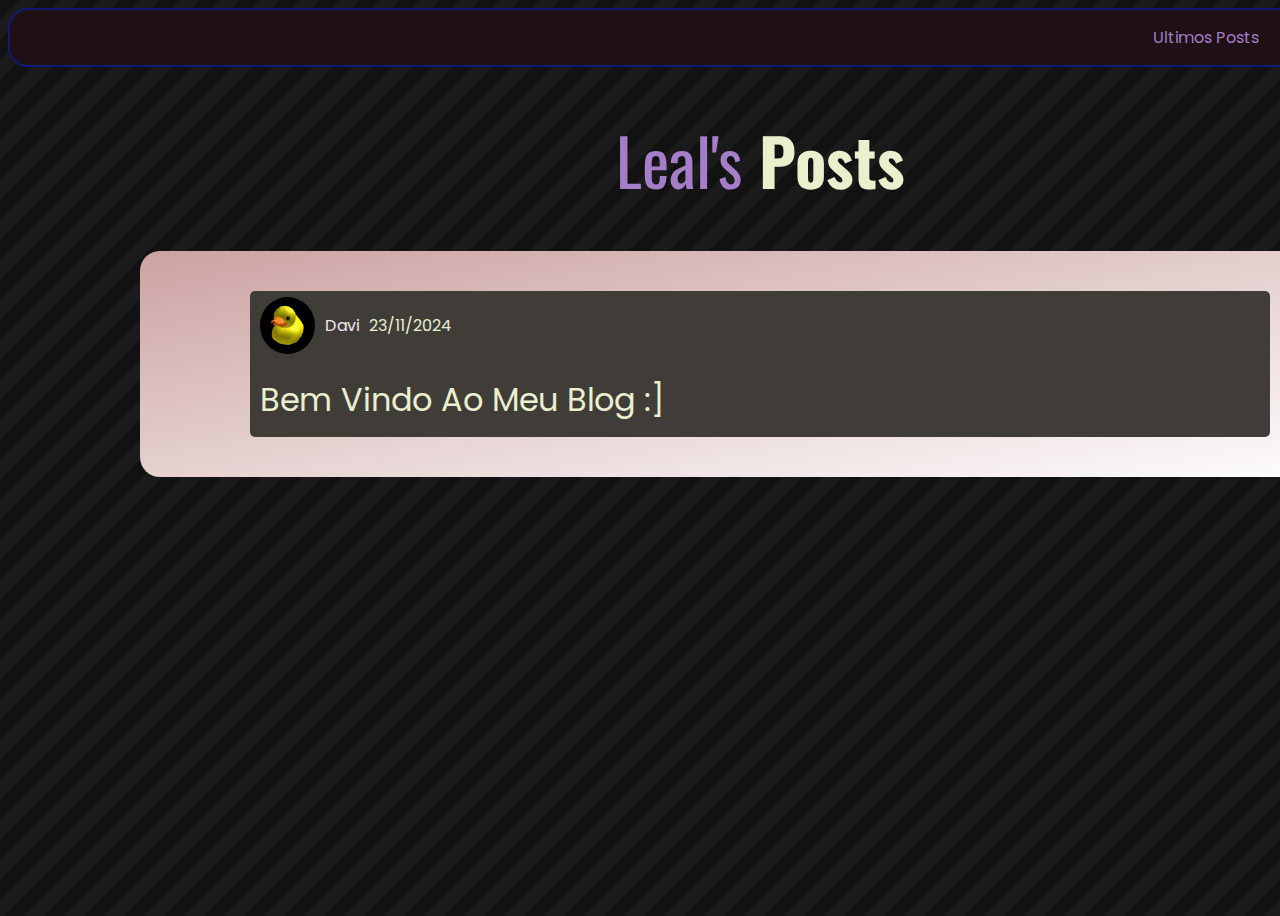
<file: index.html>
<!DOCTYPE html>
<html lang="pt-br">
<head>
    <meta charset="UTF-8">
    <meta name="viewport" content="width=device-width, initial-scale=1.0">
    <title>Davi Posts</title>
    <link rel="stylesheet" href="style.css">
    <link rel="stylesheet" href="background.css">

</head>
<body class="container">



    <header>
        <nav>
            <a href="#posts">Ultimos Posts</a>
            <a href="#">Home</a>
            <a href="#"  onclick="showSection()">Criar Post</a>
            <a href="faq.html">Faq</a>
        </nav>

        <div id="create-post">
          <button id="close" onclick="hideSection()">X</button>
          <div id="create-area">
            <h1>Criar Tópico</h1>
            <form action="">
                <h1>título:</h1>
                <input id="texto" type="text">
                <input  type="button" value="Postar" onclick="postar()">
                <h1>Conteúdo</h1>
                <textarea name="conteudo" id="conteudo"></textarea>
            </form>
          </div>
        </div>

       
        <div id="title">
          <h1><span>Leal's</span> Posts</h1>
        </div>
       
        
  

        <section id="posts">
          <!--Posts Princípais que não devem ser apagados-->
        <div class="post">
            <div class="user">
              <img class="icon" src="images/pato icon.jpg" alt="">
              <p class="nickname">Davi</p>
              <p class="data">23/11/2024</p>
            </div>
            
            <div id="topic-title">
              <h1>Bem Vindo Ao Meu Blog :]</h1>
            </div>
          </div>
          


          
          

        </section>

        
      </header>
      <script src="scripts.js"></script>
      <script>
        // post.html script
const params = new URLSearchParams(window.location.search);
const postId = params.get("id");

// Recuperar posts do Local Storage
const posts = JSON.parse(localStorage.getItem("posts")) || [];

// Buscar post pelo ID
const post = posts.find(p => p.id == postId);

if (post) {
    document.getElementById("post-title").innerText = post.titulo;
    document.getElementById("post-content").innerText = post.conteudo;
} else {
    document.getElementById("post-title").innerText = "Post não encontrado!";
    document.getElementById("post-content").innerText = "";
}

      </script>
    </body>
</html>
</file>
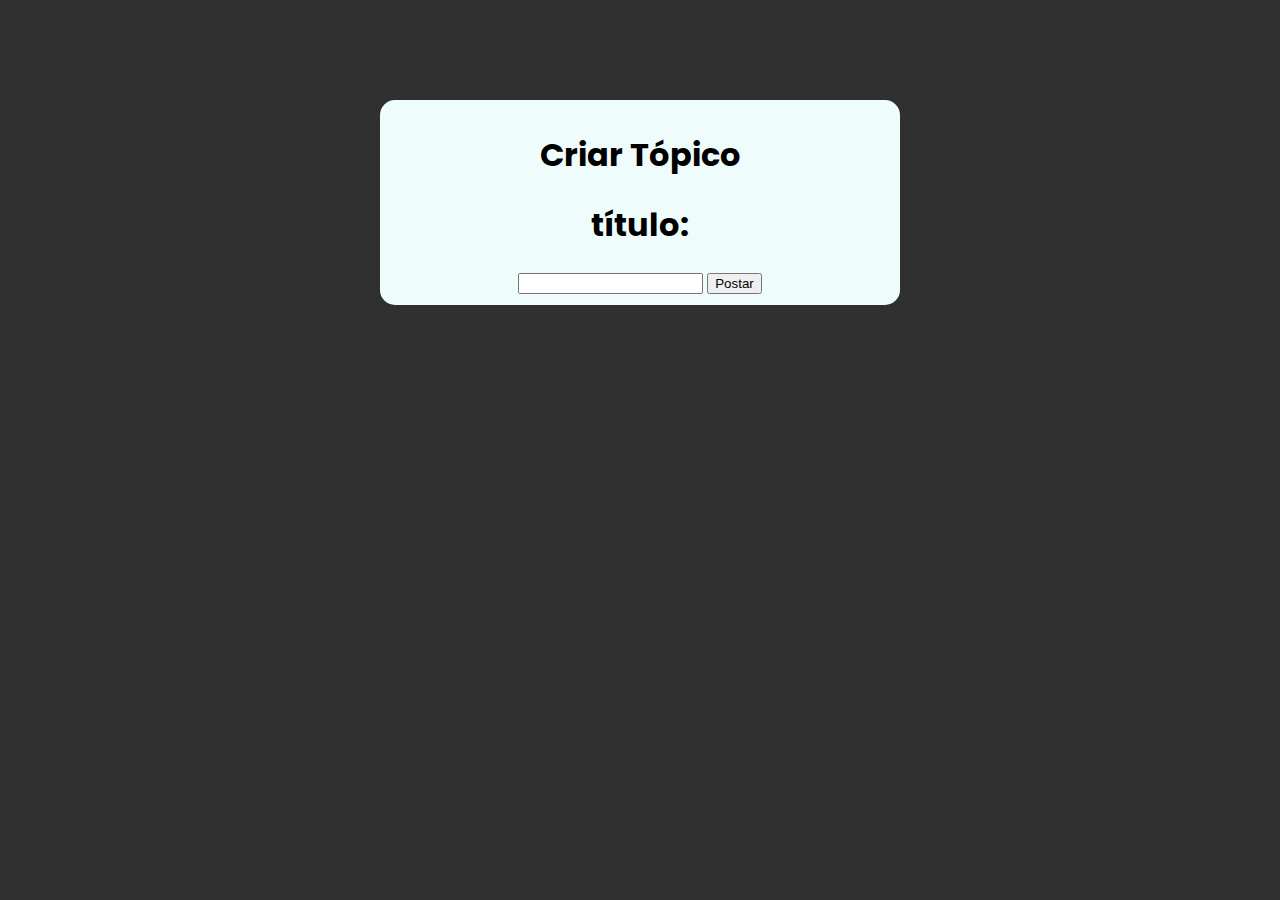
<file: create.html>
<!DOCTYPE html>
<html lang="pt-br">
<head>
    <meta charset="UTF-8">
    <meta name="viewport" content="width=device-width, initial-scale=1.0">
    <title>create posts pag</title>

    <link rel="stylesheet" href="create.css">
</head>
<body class="container">
    <main>
        <h1>Criar Tópico</h1>
        <form action="">
            <h1>título:</h1>
            <input type="text">
 
            <input type="submit" value="Postar">

        </form>
    </main>
</body>
</html>
</file>
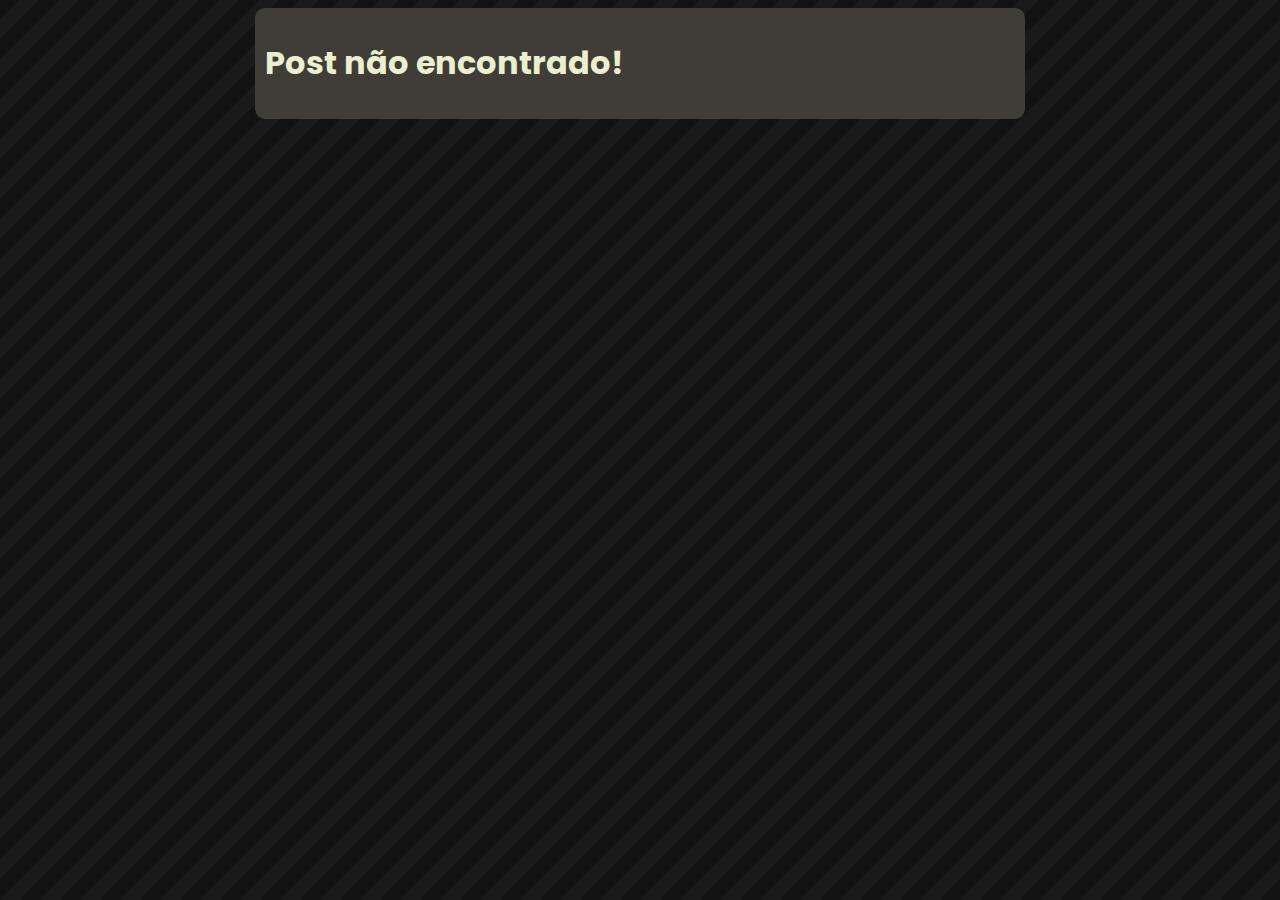
<file: post.html>
<!DOCTYPE html>
<html lang="pt-br">
<head>
    <meta charset="UTF-8">
    <meta name="viewport" content="width=device-width, initial-scale=1.0">
    <title>Post</title>
    <link rel="stylesheet" href="post.css">
    <link rel="stylesheet" href="post background.css">
</head>
<body class="container">
    <div id="post-content">
        <h1 id="titulo"></h1>
        <p id="data"></p>
        <p id="conteudo"></p>
       
    </div>
    <script>
        // Obter ID do post da URL
        const params = new URLSearchParams(window.location.search);
        const postId = params.get("id");

        // Buscar post no Local Storage
        const posts = JSON.parse(localStorage.getItem("posts")) || [];
        const post = posts.find(p => p.id == postId);

        if (post) {
            document.getElementById("titulo").innerText = post.titulo;
            document.getElementById("conteudo").innerText = post.conteudo;
            document.getElementById("data").innerText = `Publicado em: ${post.data}`;
        } else {
            document.getElementById("post-content").innerHTML = "<h1>Post não encontrado!</h1>";
        }
    </script>
</body>
</html>
</file>
<file: style.css>
@import url('https://fonts.googleapis.com/css2?family=Poppins:ital,wght@0,100;0,200;0,300;0,400;0,500;0,600;0,700;0,800;0,900;1,100;1,200;1,300;1,400;1,500;1,600;1,700;1,800;1,900&display=swap');

@import url('https://fonts.googleapis.com/css2?family=Oswald:wght@200..700&display=swap');

:root{
    --preto:#1E1014;
    --cinza:#403D39;
    --azul:#340068;
    --laranja:#FC440F;
    --bege:#EAF0CE;
}


*{
    color: var(--bege);
    font-family: "Poppins", sans-serif;
    font-weight: 400;
    font-style: normal;
    text-decoration: none;
}
nav{
    background-color: #1E1014;
    border: 2px solid #121a74;
    border-radius: 20px;
    text-align: end;
    width: 1470px;
    padding: 15px;
}

nav > a{
    color: #a47ec9;
    margin-left: 10px;
    margin-right: 10px;
    transition: 1s;
}

nav > a:hover {
    color: var(--laranja);
    transition: 1s;
}



div#title{
    margin: auto;
    text-align: center;
    font-size: 35px;
    font-weight: 700
}
div#title > h1{
    font-family: "Oswald", sans-serif;
    font-size: 65px;
    font-weight: 700;

}
span{
    color: #a47ec9;
    font-family: "Oswald", sans-serif;
}

input{
    color: rgb(255, 255, 255);
    background-color: #2c2c2c;
}

#create-post{
    background-color: #100e13;
    width: 1000px;
    height: 500px;
    padding: 30px;
    margin-top: -10px;
    border-radius: 5px;
    display: none;
    margin: auto;
}
#create-area{
    text-align: center;

}
#create-area input[type="text"] {
    margin-bottom: 10px;
    padding: 5px;
    width: 60%;
}

textarea{
    width: 60%;
    height: 100px;
    color: #fdfdfd;
    background-color: #4c4c4c;
}

#close{

   background-color: var(--laranja);
   color: white;
   border: none;
   border-radius: 40%;
   cursor: pointer;
   width: 30px;
   height: 30px;
   display: flex;
   align-items: center;
   justify-content: center;
   margin-left: auto;
   transition: 1s;
}
#close:hover {
    background-color: #c62f10;
    transition: 1s;
}

#posts{
    background-image:linear-gradient(to bottom right, rgb(204, 162, 162),#fff) ;
    width: 1200px;
    margin: auto;
    border-radius: 20px;
    padding: 40px  20px  20px  20px;  
    
}

.post{
    background-color: var(--cinza);
    width:1000px;
    height: 130px;
    margin: auto;
    padding: 6px 10px 10px 10px ;
    border-radius: 5px;
    margin-bottom: 20px;
}

.user{
display: flex;
flex-direction: row;

}
.nickname{
    color: #f3e9ec;
    margin-left: 10px;
    font-size: 16px;
}
hr{
    width: 800px;
}

.icon{
    width: 55px;
    border-radius: 50%;

}

.data{
    margin-left: 10px;
}
button{
        background-color: var(--laranja);
        color: white;
        border: none;
        border-radius: 40%;
        cursor: pointer;
        width: 55px;
        padding: 5px;
        height: 40px;
        display: flex;
        align-items: center;
        justify-content: center;
        margin-left: auto;
        transition: 1s;
        float: right;
        margin-top: -60px;
}

.topic-title > a:hover{
text-decoration: underline;
transition: 1s;
}
</file>
<file: background.css>
.container {
    /* Basic dimensions and centering */
    width: 100vh;
    height: 100vh;
    display: flex;
   
  
    /* Dark mode colors and gradient */
    background: #121212; /* Fallback for browsers that don't support gradients */
    background: linear-gradient(
      135deg,
      #121212 25%,
      #1a1a1a 25%,
      #1a1a1a 50%,
      #121212 50%,
      #121212 75%,
      #1a1a1a 75%,
      #1a1a1a
    );
    background-size: 40px 40px;
  
    /* Animation */
    animation: move 4s linear infinite;
  }
  
  @keyframes move {
    0% {
      background-position: 0 0;
    }
    100% {
      background-position: 40px 40px;
    }
  }
</file>
<file: create.css>
@import url('https://fonts.googleapis.com/css2?family=Poppins:ital,wght@0,100;0,200;0,300;0,400;0,500;0,600;0,700;0,800;0,900;1,100;1,200;1,300;1,400;1,500;1,600;1,700;1,800;1,900&display=swap');

body{
    background-color: rgb(48, 48, 48);
}

main{
    background-color: rgb(238, 252, 252);
    font-family: "Poppins", sans-serif;
    margin: auto;
 
    margin-top:100px;
    text-align: center;
    width: 500px;
    padding: 10px;
    border-radius: 15px;
  
}
</file>
<file: post.css>
@import url('https://fonts.googleapis.com/css2?family=Poppins:ital,wght@0,100;0,200;0,300;0,400;0,500;0,600;0,700;0,800;0,900;1,100;1,200;1,300;1,400;1,500;1,600;1,700;1,800;1,900&display=swap');

:root{
    --preto:#1E1014;
    --cinza:#403D39;
    --azul:#340068;
    --laranja:#FC440F;
    --bege:#EAF0CE;
}
nav{
    background-color: #1E1014;
    border: 2px solid #121a74;
    border-radius: 20px;
    text-align: end;
    width: 1470px;
    padding: 15px;
}
nav > a{
    color: #a47ec9;
    margin-left: 10px;
    margin-right: 10px;
    transition: 1s;
}

nav > a:hover {
    color: var(--laranja);
    transition: 1s;
}



*{
    font-family:"Poppins", sans-serif;
    text-decoration: none;
}

.fundo{
    background-color:var(--laranja);
    color: var(--preto);
    width: 700px;
   max-height: 1310px;
    margin: auto;
    margin-top: 70px;
    padding: 0px 0px 0px 10px;
    
    border-radius: 10px;
}

#post-content{
    background-color:var(--cinza);
    color: var(--bege);
    width: 750px;
    margin: auto;
 
    padding: 10px;
    border-radius: 10px;

}
#post-title{
    
    font-size: 40px;

}
</file>
<file: post background.css>
.container {
    /* Dark mode colors and gradient */
    background: #121212; /* Fallback for browsers that don't support gradients */
    background: linear-gradient(
      135deg,
      #121212 25%,
      #1a1a1a 25%,
      #1a1a1a 50%,
      #121212 50%,
      #121212 75%,
      #1a1a1a 75%,
      #1a1a1a
    );
    background-size: 40px 40px;
  
    /* Animation */
    animation: move 4s linear infinite;
  }
  
  @keyframes move {
    0% {
      background-position: 0 0;
    }
    100% {
      background-position: 40px 40px;
    }
  }
</file>
